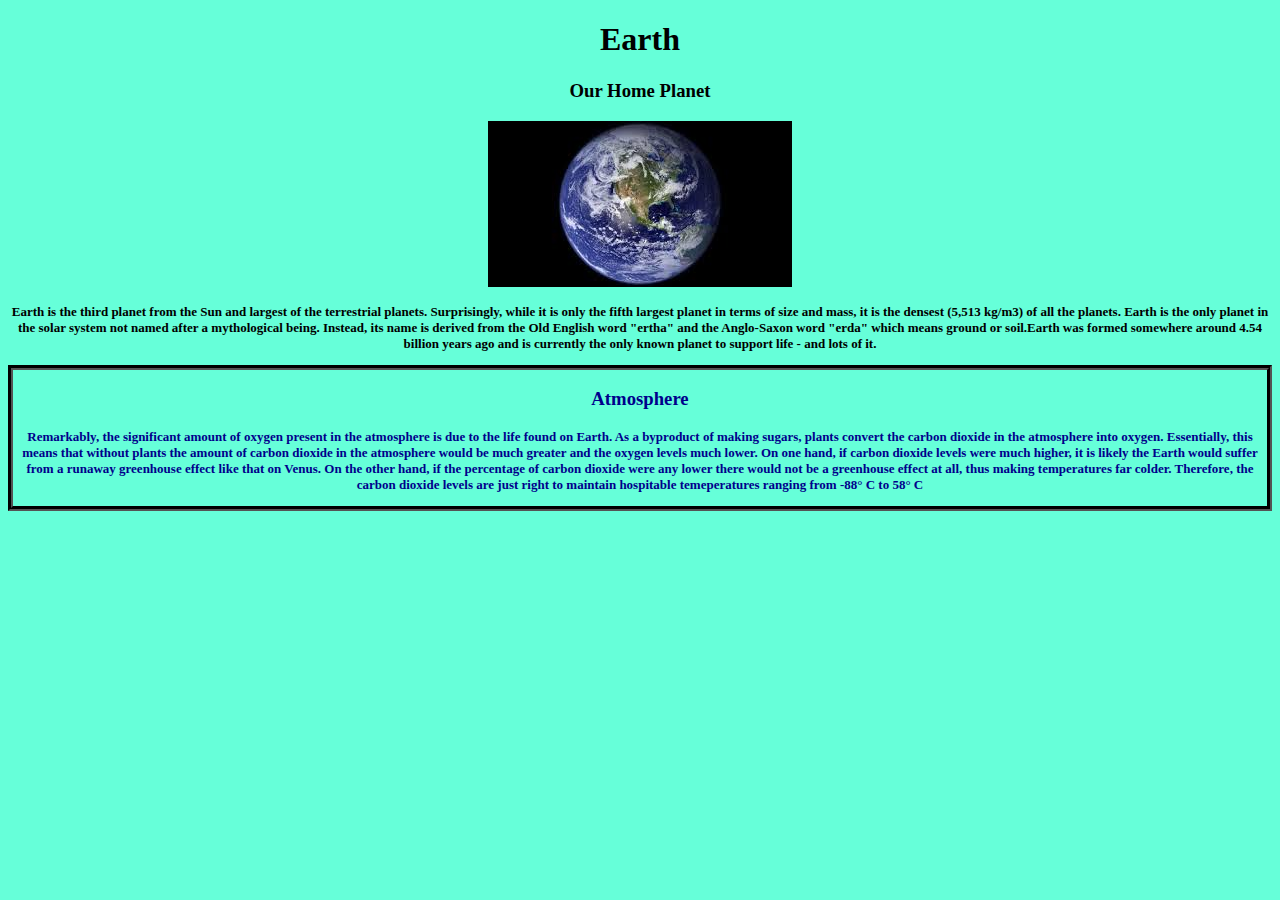
<file: earth.html>
<!DOCTYPE html>
<html>
<head>
<link rel="stylesheet" href="earth.css">
</head>
<body>
<div class="eheading">
  <h1>Earth</h1>
  <h3>Our Home Planet</h3>
  </div>
 <img src="earth.jpeg">
<div id="EIntro">
<p>Earth is the third planet from the Sun and largest of the terrestrial planets. Surprisingly, while it is only the fifth largest planet in terms of size and mass, 
  it is the densest (5,513 kg/m3) of all the planets. Earth is the only planet in the solar system not named after a mythological being. Instead, its name is derived 
  from the Old English word "ertha" and the Anglo-Saxon word "erda" which means ground or soil.Earth was formed somewhere around 4.54 billion years ago and is currently the only known 
  planet to support life - and lots of it.
</p>
  </div>
<div class="atmos">
<h3>Atmosphere</h3>
<p>
Remarkably, the significant amount of oxygen present in the atmosphere is due to the life found on Earth. As a byproduct of making sugars, plants convert the carbon dioxide in the 
  atmosphere into oxygen. Essentially, this means that without plants the amount of carbon dioxide in the atmosphere would be much greater and the oxygen levels much lower. 
  On one hand, if carbon dioxide levels were much higher, it is likely the Earth would suffer from a runaway greenhouse effect like that on Venus. On the other hand, 
  if the percentage of carbon dioxide were any lower there would not be a greenhouse effect at all, thus making temperatures far colder. Therefore, the carbon dioxide levels are just 
  right to maintain hospitable temeperatures ranging from -88° C to 58° C</p>
</p>
  </div>
</body>

</html>
</file>
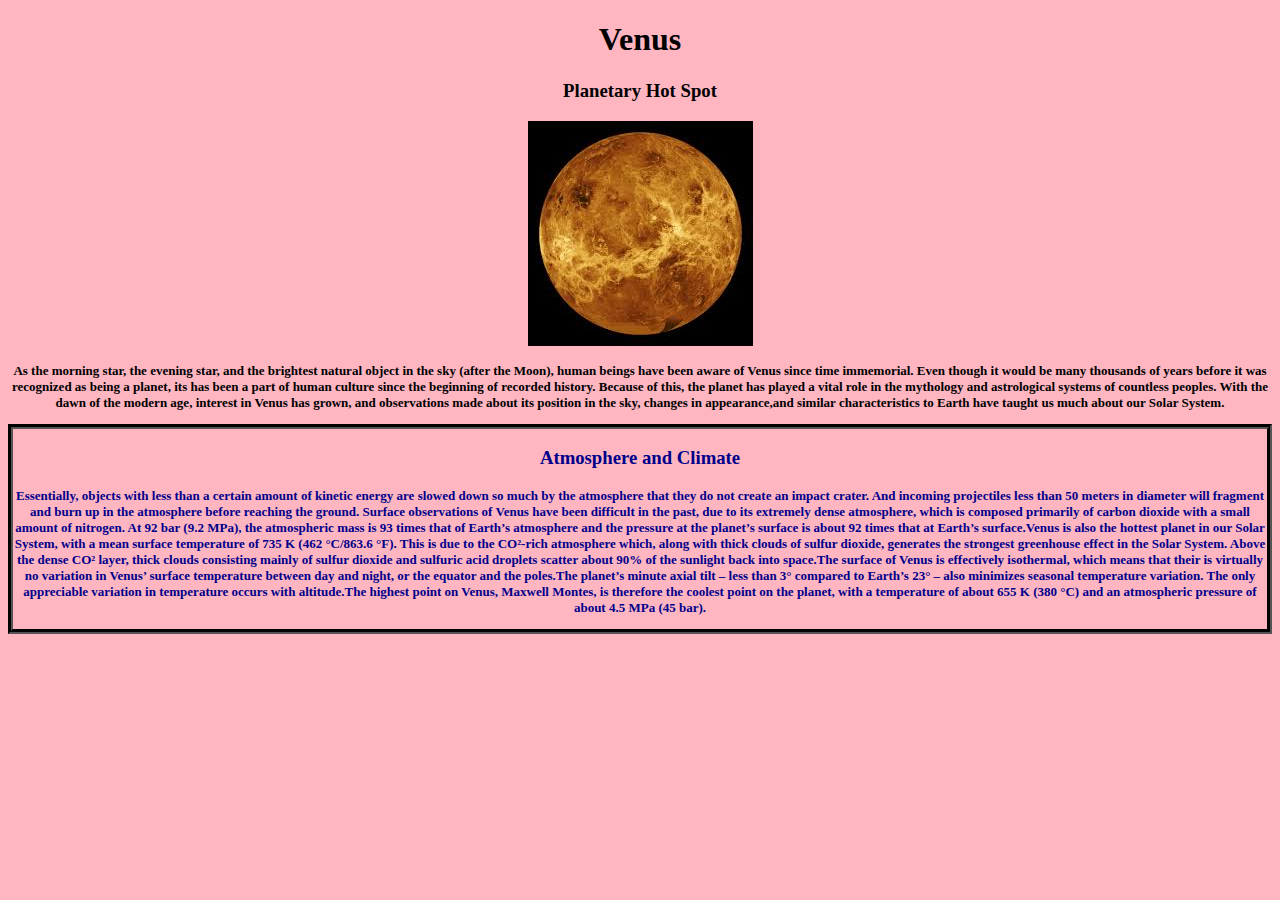
<file: venus.html>
<!DOCTYPE html>
<html>
<head>
<link rel="stylesheet" href="venus.css">
</head>
<body>
<h1>Venus</h1>
  <h3>Planetary Hot Spot</h3>
  <img src="venuspic.jpg">
<div id="VIntro">
<p>As the morning star, the evening star, and the brightest natural object in the sky (after the Moon), 
  human beings have been aware of Venus since time immemorial. 
  Even though it would be many thousands of years before it was 
  recognized as being a planet, its has been a part of human culture since the beginning of recorded history.
Because of this, the planet has played a vital role in the mythology and astrological systems of countless peoples. 
  With the dawn of the modern age, interest in Venus has grown, and observations made about its position in the sky, 
  changes in appearance,and similar characteristics to Earth have taught us much about our Solar System.
</p>
  </div>
<div class="atmosAndC">
<h3>Atmosphere and Climate</h3>
<p>
Essentially, objects with less than a certain amount of kinetic energy are slowed down so much by the atmosphere 
  that they do not create an impact crater. And incoming projectiles 
less than 50 meters in diameter will fragment and burn up in the atmosphere before reaching the ground.
Surface observations of Venus have been difficult in the past, due to its extremely dense atmosphere, 
  which is composed primarily of carbon dioxide with a small amount of nitrogen. 
At 92 bar (9.2 MPa), the atmospheric mass is 93 times that of Earth’s atmosphere and the pressure at the 
  planet’s surface is about 92 times that at Earth’s surface.Venus is also the hottest
planet in our Solar System, with a mean surface temperature of 735 K (462 °C/863.6 °F). This is due to the 
  CO²-rich atmosphere which, along with thick clouds of sulfur dioxide, 
generates the strongest greenhouse effect in the Solar System.
  Above the dense CO² layer, thick clouds consisting mainly of sulfur dioxide and sulfuric acid droplets scatter about 
90% of the sunlight back into space.The surface of Venus is effectively isothermal, which means that their 
  is virtually no variation in Venus’ surface temperature between day and night, 
or the equator and the poles.The planet’s minute axial tilt – less than 3° compared to Earth’s 23° – 
  also minimizes seasonal temperature variation. The only appreciable variation in 
temperature occurs with altitude.The highest point on Venus, Maxwell Montes, 
  is therefore the coolest point on the planet, with a temperature of about 655 K (380 °C) and an atmospheric 
pressure of about 4.5 MPa (45 bar).
</p>
  </div>
</body>

</html>
</file>
<file: earth.css>
.EIntro{
  color: #aa80ff;
  border: 5px groove black;
}

.atmos{
  color: 		#00008B;
  border: 5px groove black;
}
p {
  font-size: 13px;
  font-weight:bold;
}
body {
 background-color: #66ffd9; 
  border: #48D1CC, 3px, bold;
  text-align: center;
}
</file>
<file: venus.css>
.VIntro{
  color: #aa80ff;
  border: 5px groove black;
}

.atmosAndC{
  color: 		#00008B;
  border: 5px groove black;
}
p {
  font-size: 13px;
  font-weight:bold;
}
body {
 background-color: #FFB6C1; 
  border: #48D1CC, 3px, bold;
  text-align: center;
}
</file>
